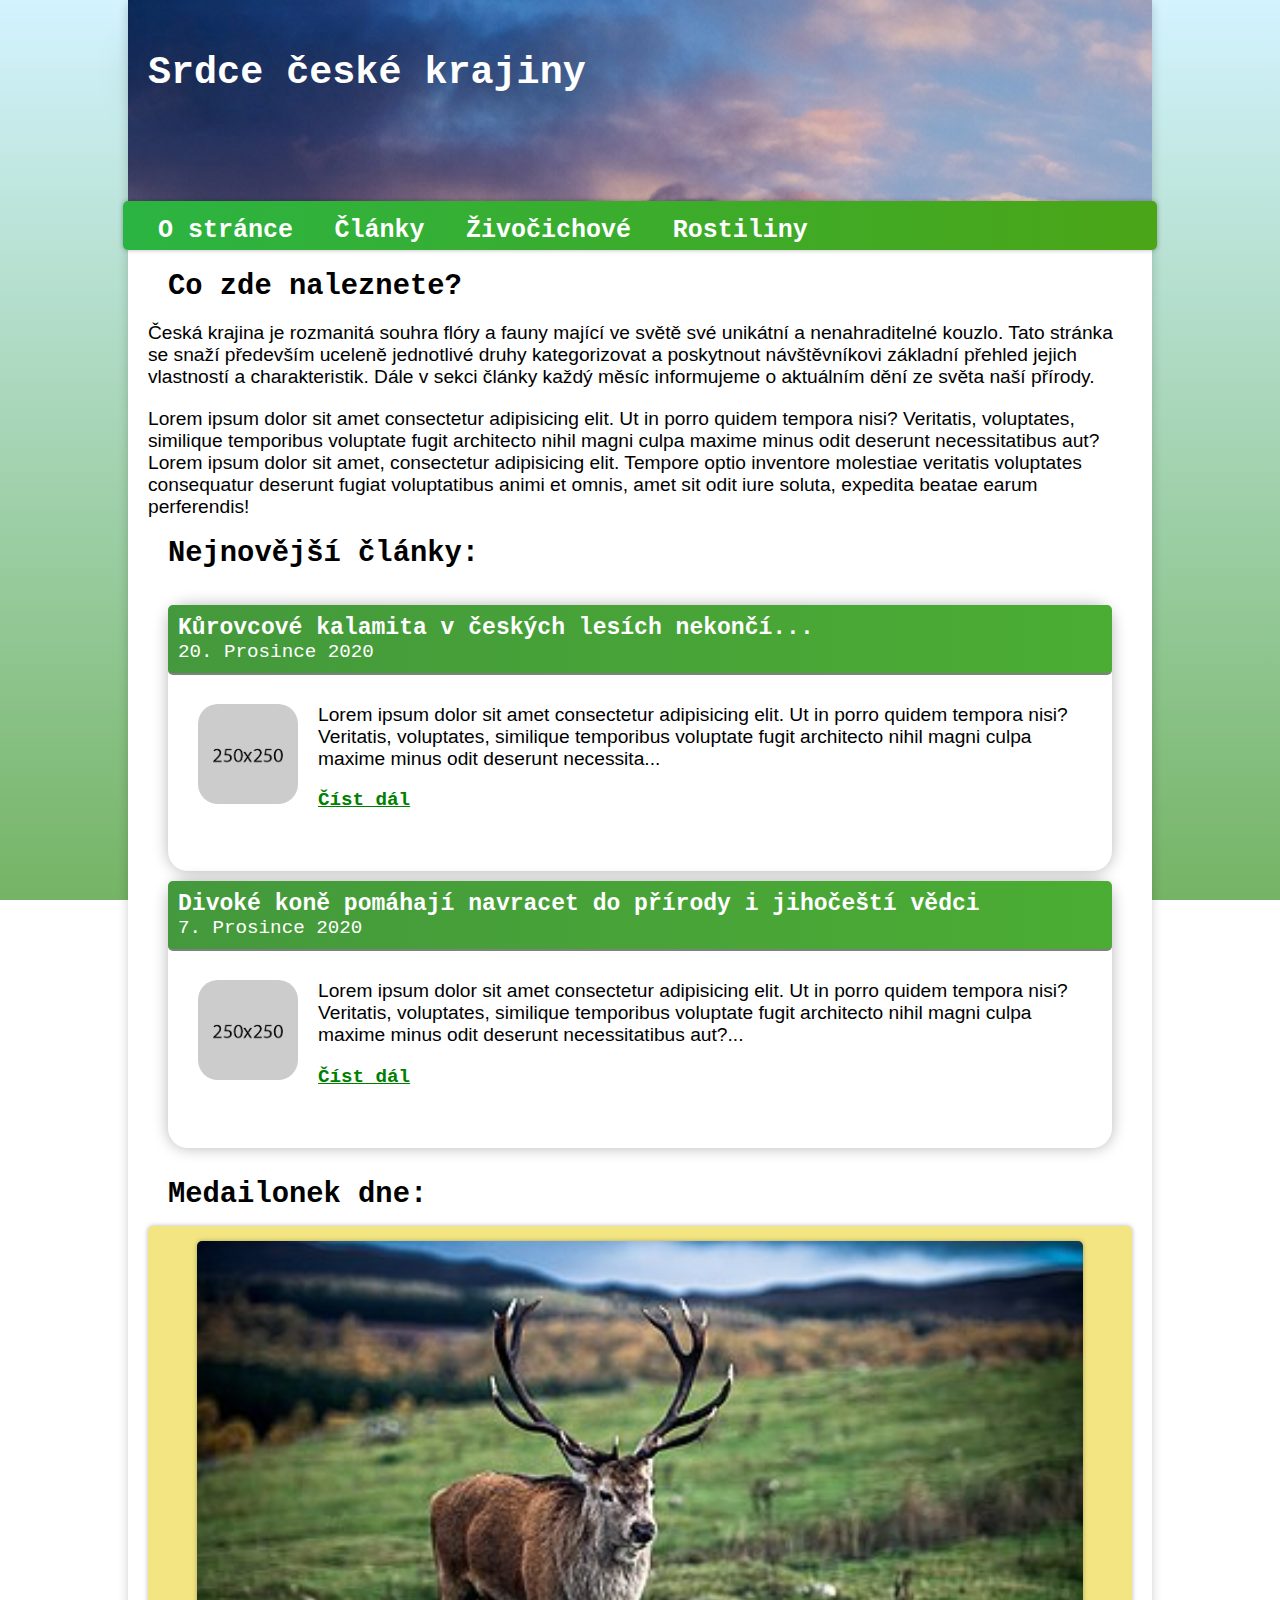
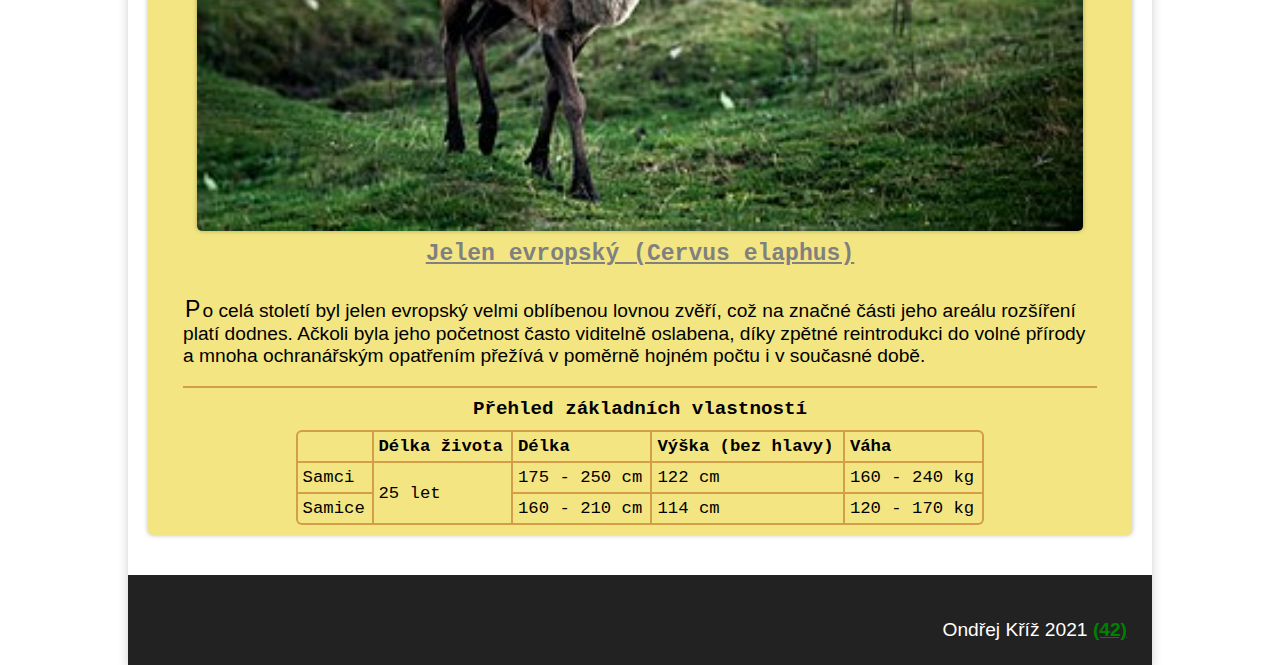
<file: index.html>
<!DOCTYPE html>
<html>
    <head>
        <meta charset="utf-8">
        <title>Statický web</title>
        <meta name="description" content="">
        <meta name="viewport" content="width=device-width, initial-scale=1">
        <meta name="author" content="Ondřej Kříž">

        <link rel="stylesheet" href="style.css">
    </head>
    <body>
        <div class="wrapper">
        <header id="page-header">
            <h1>Srdce české krajiny</h1>
        </header>

        <nav>
            <ul>
                <li><a href = "index.html">O stránce</a></li>
                <li><a href = "articles-archive.html">Články</a></li>
                <li class="dropdown-item">
                    <a href = "#">Živočichové </a><i class="fa fa-caret-down"></i>
                    <ul>
                        <li><a href = "under-construction.html">Ryby<i class="fas fa-fish"></i></a></li>
                        <li><a href = "under-construction.html">Obojživelníci<i class="fas fa-frog"></i></a></li>
                        <li><a href = "under-construction.html">Plazi<i class="fas fa-otter"></i></a></li>
                        <li><a href = "under-construction.html">Ptáci<i class="fas fa-dove"></i></a></li>
                        <li><a href = "under-construction.html">Savci<i class="fas fa-cat"></i></a></li>
                    </ul>
                </li>
                <li class="dropdown-item">
                    <a href = "#">Rostiliny </a><i class="fa fa-caret-down"></i>
                    <ul>
                        <li><a href = "under-construction.html">Byliny<i class="fab fa-pagelines"></i></a></li>
                        <li><a href = "under-construction.html">Dřeviny<i class="fas fa-tree"></i></a></li>
                    </ul>
                </li>
            </ul>
        </nav>
<!-- thead tbody -->
        <main role="main">
            <div id="page-content">

                <h2>Co zde naleznete?</h2>

                <p>Česká krajina je rozmanitá souhra flóry a fauny mající ve světě své unikátní a nenahraditelné kouzlo. Tato stránka se snaží především uceleně jednotlivé druhy kategorizovat a poskytnout návštěvníkovi základní přehled jejich vlastností a charakteristik. Dále v sekci články každý měsíc informujeme o aktuálním dění ze světa naší přírody. </p>
                <p>Lorem ipsum dolor sit amet consectetur adipisicing elit. Ut in porro quidem tempora nisi? Veritatis, voluptates, similique temporibus voluptate fugit architecto nihil magni culpa maxime minus odit deserunt necessitatibus aut? Lorem ipsum dolor sit amet, consectetur adipisicing elit. Tempore optio inventore molestiae veritatis voluptates consequatur deserunt fugiat voluptatibus animi et omnis, amet sit odit iure soluta, expedita beatae earum perferendis!</p>

                <h2>Nejnovější články:</h2>
                <div class = "latest-posts">
                    <div class="posts-list">
                        <article class="post-card">
                            <header>
                                <h3>Kůrovcové kalamita v českých lesích nekončí...</h3>
                                <time datetime = "2020-20-12 00:00"> 20. Prosince 2020</time>
                            </header>
                            <div class="content">
                            <p><img src="place-holder250x250.png" alt="Kůrovec"/>Lorem ipsum dolor sit amet consectetur adipisicing elit. Ut in porro quidem tempora nisi? Veritatis, voluptates, similique temporibus voluptate fugit architecto nihil magni culpa maxime minus odit deserunt necessita...</p>
                            <a href="article.html">Číst dál</a>
                            </div>
                        </article>

                        <article class="post-card">
                            <header>
                                <h3>Divoké koně pomáhají navracet do přírody i jihočeští vědci</h3>
                                <time datetime = "2020-7-12 00:00"> 7. Prosince 2020</time>
                            </header>
                            <div class="content">
                                <p><img src="place-holder250x250.png" alt="Koně"/>Lorem ipsum dolor sit amet consectetur adipisicing elit. Ut in porro quidem tempora nisi? Veritatis, voluptates, similique temporibus voluptate fugit architecto nihil magni culpa maxime minus odit deserunt necessitatibus aut?...</p>
                                <a href="article.html">Číst dál</a>
                            </div>
                        </article>
                    </div>
                </div>
            </div>

            <aside id="side-bar">
                <h2>Medailonek dne:</h2>
                <div class = "interest-card">
                    <img src="deer.jpg" alt="deer"/>
                    <h3>Jelen evropský <span> (Cervus elaphus) </span></h3>

                    <div class="content">
                        <p>Po celá století byl jelen evropský velmi oblíbenou lovnou zvěří, což na značné části jeho areálu rozšíření platí dodnes. Ačkoli byla jeho početnost často viditelně oslabena, díky zpětné reintrodukci do volné přírody a mnoha ochranářským opatřením přežívá v poměrně hojném počtu i v současné době.</p>
                        <hr>
                    <h4>Přehled základních vlastností</h4>
                    </div>
                    <table>
                        <thead>
                            <tr>
                                <th></th>
                                <th>Délka života</th>
                                <th>Délka</th>
                                <th>Výška (bez hlavy)</th>
                                <th>Váha</th>
                            </tr>
                        </thead>
                        <tbody>
                            <tr>
                                <td>Samci</td>
                                <td rowspan="2" >25 let</td>
                                <td>175 - 250 cm</td>
                                <td>122 cm</td>
                                <td>160 - 240 kg</td>
                            </tr>
                            <tr>
                                <td>Samice</td>
                                <td >160 - 210 cm</td>
                                <td >114 cm</td>
                                <td >120 - 170 kg</td>
                            </tr>
                        </tbody>
                    </table>
                </div>
            </aside>
        </main>
        <footer>
            <p>Ondřej Kříž 2021 <a href="answer.html">(42)</a><p>
        </footer>
    </div>
    </body>
</html>
</file>
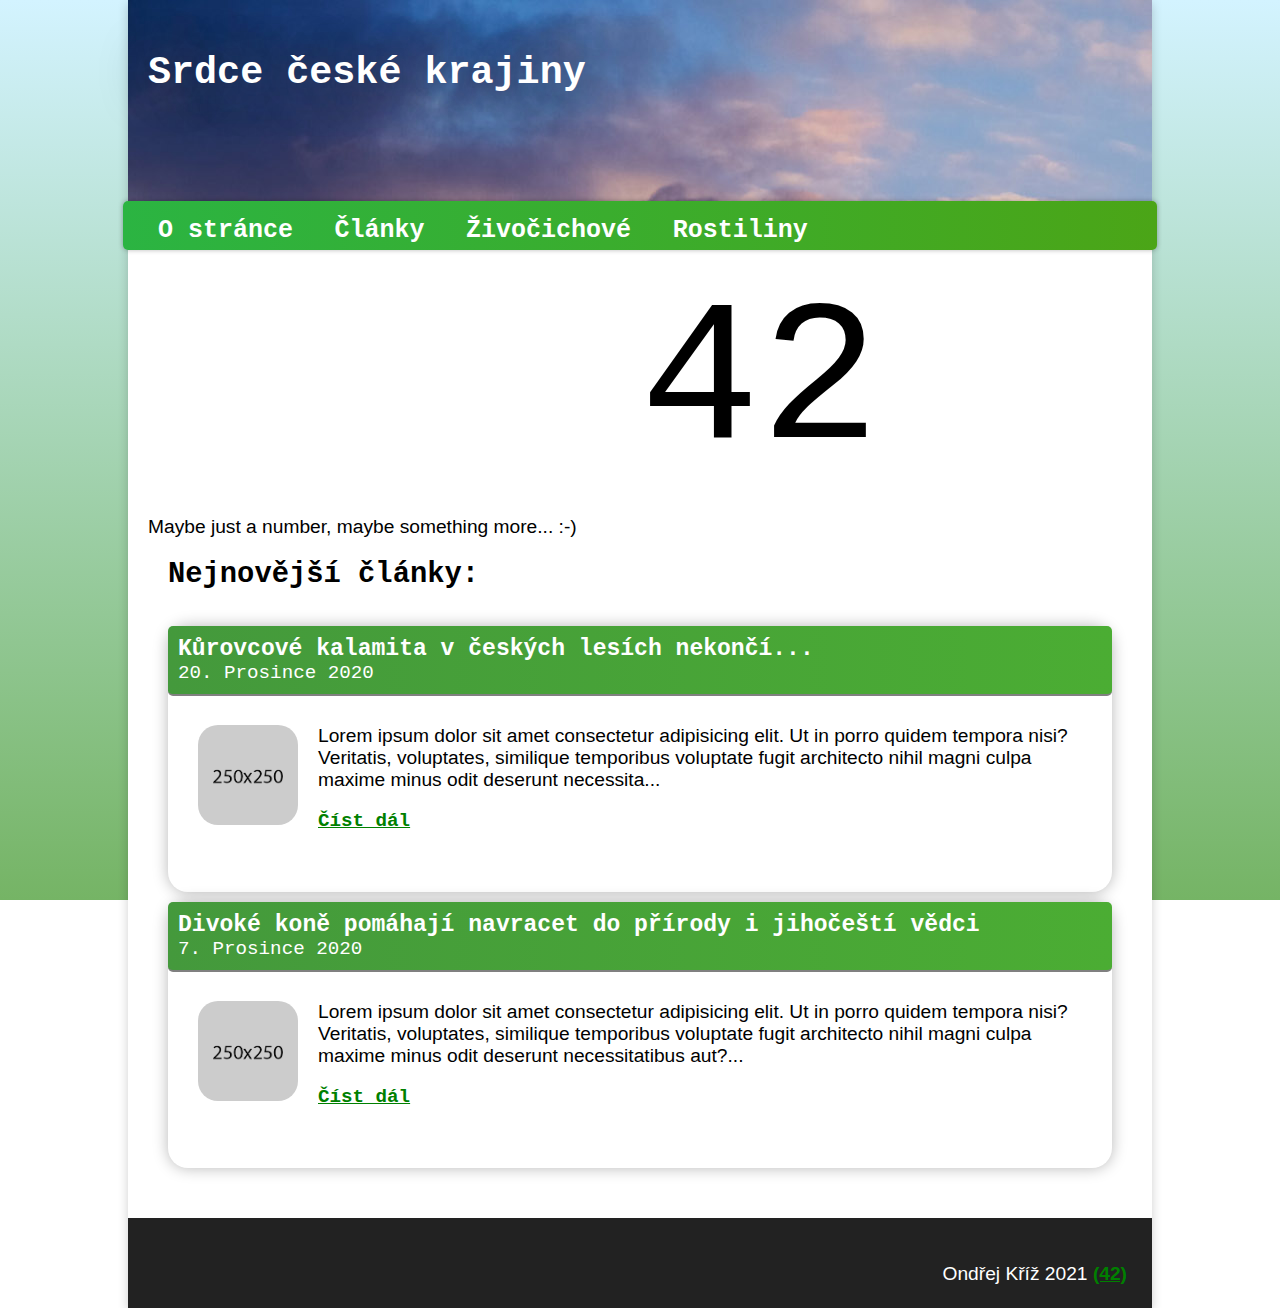
<file: answer.html>
<!DOCTYPE html>
<html>
    <head>
        <meta charset="utf-8">
        <title>Statický web</title>
        <meta name="description" content="">
        <meta name="viewport" content="width=device-width, initial-scale=1">
        <meta name="author" content="Ondřej Kříž">

        <link rel="stylesheet" href="style.css">
    </head>
    <body>
        <div class="wrapper">
        <header>
            <h1>Srdce české krajiny</h1>
        </header>

        <nav>
            <ul>
                <li><a href = "index.html">O stránce</a></li>
                <li><a href = "articles-archive.html">Články</a></li>
                <li class="dropdown-item">
                    <a href = "#">Živočichové </a><i class="fa fa-caret-down"></i>
                    <ul>
                        <li><a href = "under-construction.html">Ryby<i class="fas fa-fish"></i></a></li>
                        <li><a href = "under-construction.html">Obojživelníci<i class="fas fa-frog"></i></a></li>
                        <li><a href = "under-construction.html">Plazi<i class="fas fa-otter"></i></a></li>
                        <li><a href = "under-construction.html">Ptáci<i class="fas fa-dove"></i></a></li>
                        <li><a href = "under-construction.html">Savci<i class="fas fa-cat"></i></a></li>
                    </ul>
                </li>
                <li class="dropdown-item">
                    <a href = "#">Rostiliny </a><i class="fa fa-caret-down"></i>
                    <ul>
                        <li><a href = "under-construction.html">Byliny<i class="fab fa-pagelines"></i></a></li>
                        <li><a href = "under-construction.html">Dřeviny<i class="fas fa-tree"></i></a></li>
                    </ul>
                </li>
            </ul>
        </nav>

<!-- thead tbody -->
        <main role="main">
            <div id="page-content">
                <span class = "mystery-number">42</span>
                <p>Maybe just a number, maybe something more... :-)<p>

                    <h2>Nejnovější články:</h2>
                    <div class = "latest-posts">
                        <div class="posts-list">
                            <article class="post-card">
                                <header>
                                    <h3>Kůrovcové kalamita v českých lesích nekončí...</h3>
                                    <time datetime = "2020-20-12 00:00"> 20. Prosince 2020</time>
                                </header>
                                <div class="content">
                                <p><img src="place-holder250x250.png" alt="Kůrovec"/>Lorem ipsum dolor sit amet consectetur adipisicing elit. Ut in porro quidem tempora nisi? Veritatis, voluptates, similique temporibus voluptate fugit architecto nihil magni culpa maxime minus odit deserunt necessita...</p>
                                <a href="article.html">Číst dál</a>
                                </div>
                            </article>

                            <article class="post-card">
                                <header>
                                    <h3>Divoké koně pomáhají navracet do přírody i jihočeští vědci</h3>
                                    <time datetime = "2020-7-12 00:00"> 7. Prosince 2020</time>
                                </header>
                                <div class="content">
                                    <p><img src="place-holder250x250.png" alt="Koně"/>Lorem ipsum dolor sit amet consectetur adipisicing elit. Ut in porro quidem tempora nisi? Veritatis, voluptates, similique temporibus voluptate fugit architecto nihil magni culpa maxime minus odit deserunt necessitatibus aut?...</p>
                                    <a href="article.html">Číst dál</a>
                                </div>
                            </article>
                        </div>
                    </div>
                </div>

        </main>
        <footer>
            <p>Ondřej Kříž 2021 <a href="answer.html">(42)</a><p>
        </footer>
    </div>
    </body>
</html>
</file>
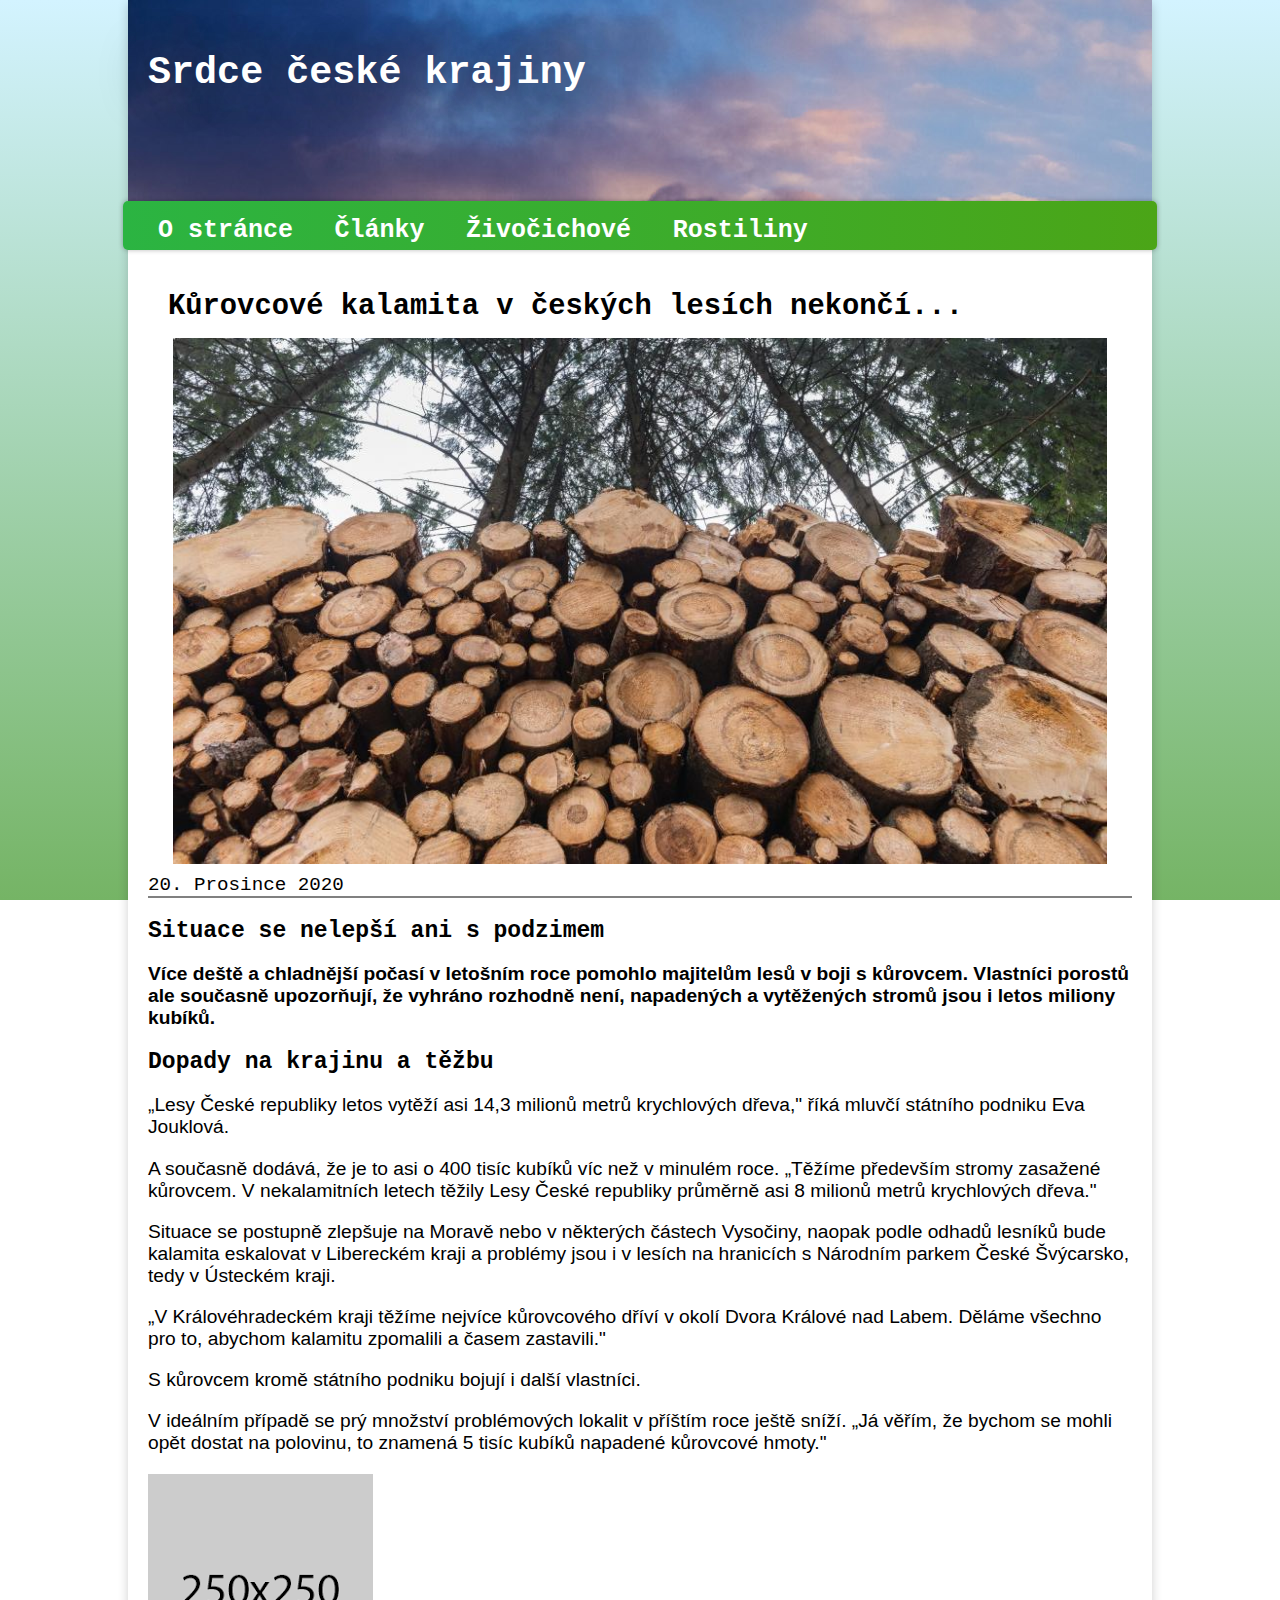
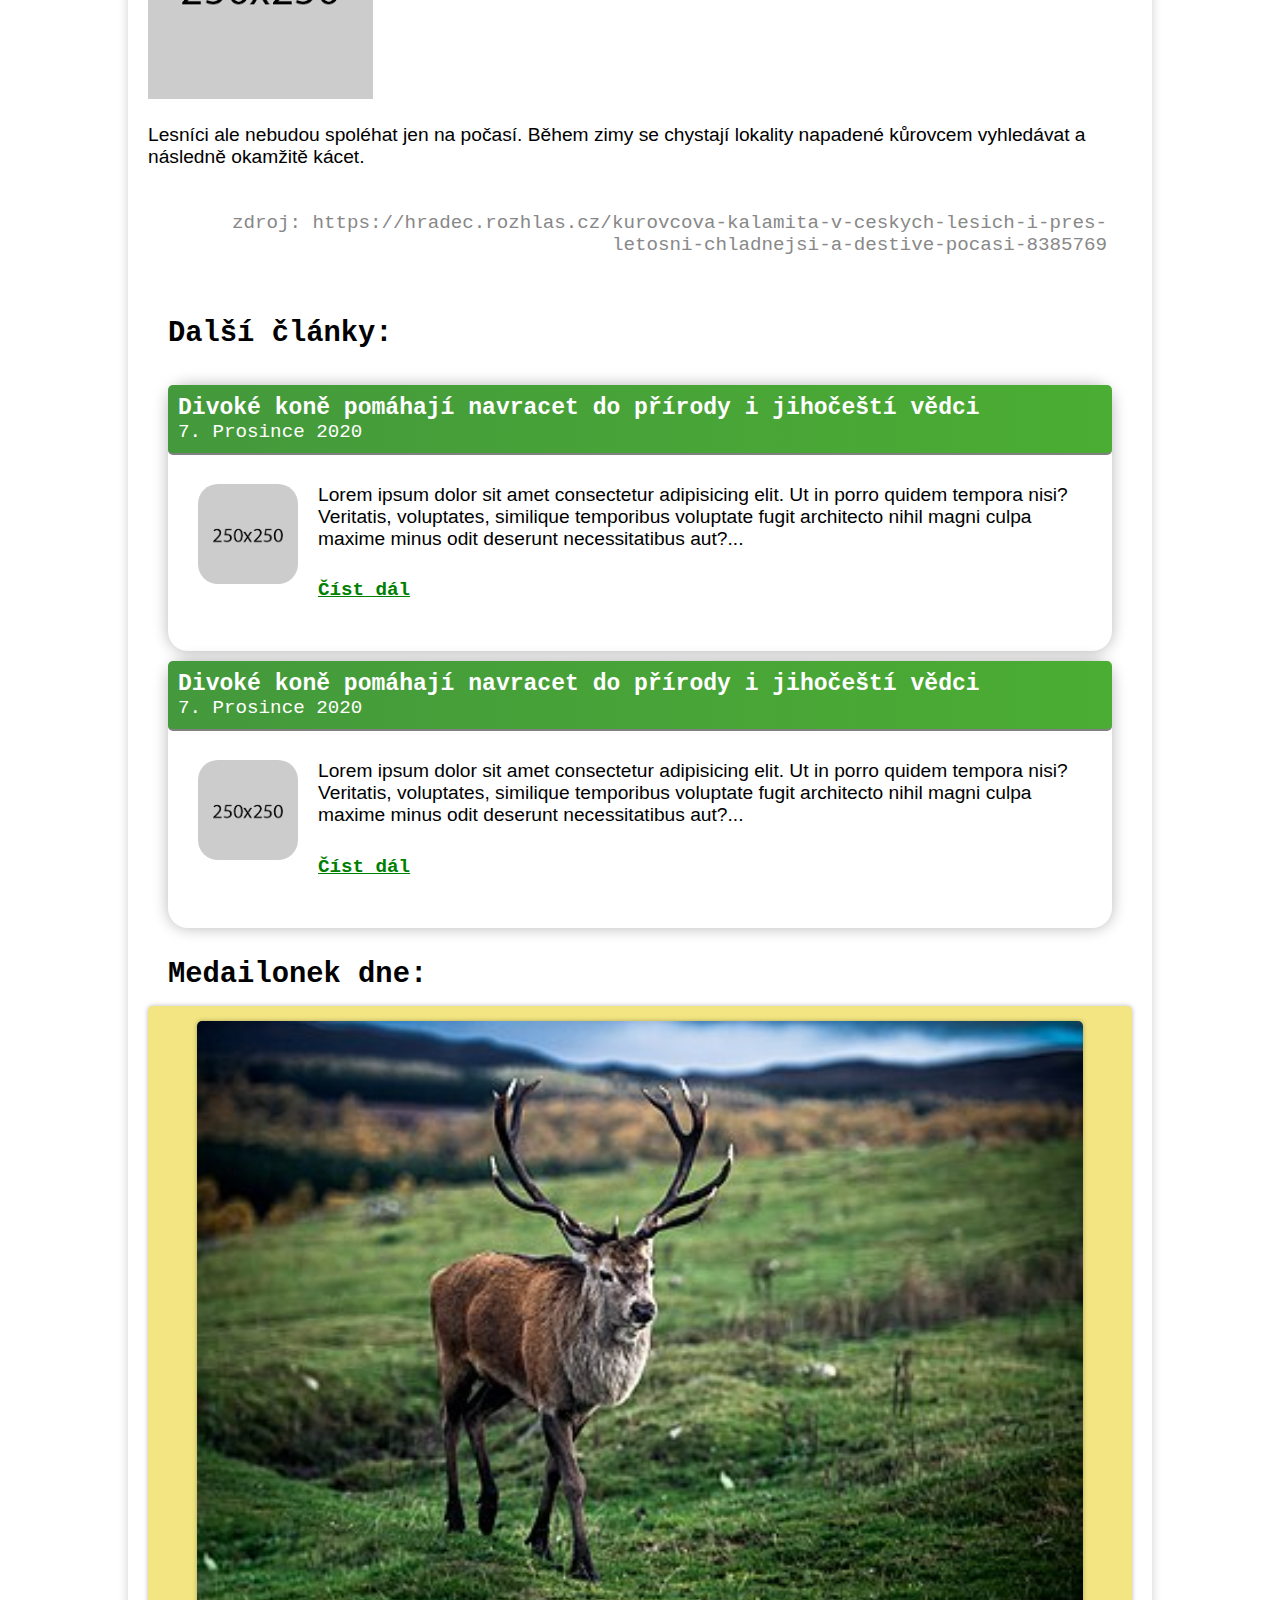
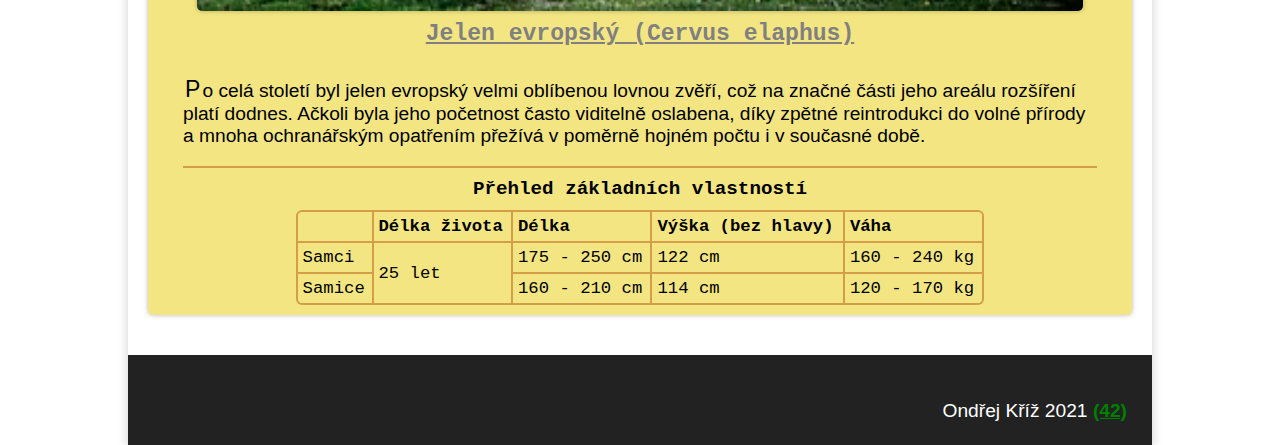
<file: article.html>
<!DOCTYPE html>
<html>
    <head>
        <meta charset="utf-8">
        <title>Statický web</title>
        <meta name="description" content="">
        <meta name="viewport" content="width=device-width, initial-scale=1">
        <meta name="author" content="Ondřej Kříž">

        <link rel="stylesheet" href="style.css">
    </head>
    <body>
        <div class="wrapper">
        <header>
            <h1>Srdce české krajiny</h1>
        </header>

        <nav>
            <ul>
                <li><a href = "index.html">O stránce</a></li>
                <li><a href = "articles-archive.html">Články</a></li>
                <li class="dropdown-item">
                    <a href = "#">Živočichové </a><i class="fa fa-caret-down"></i>
                    <ul>
                        <li><a href = "under-construction.html">Ryby<i class="fas fa-fish"></i></a></li>
                        <li><a href = "under-construction.html">Obojživelníci<i class="fas fa-frog"></i></a></li>
                        <li><a href = "under-construction.html">Plazi<i class="fas fa-otter"></i></a></li>
                        <li><a href = "under-construction.html">Ptáci<i class="fas fa-dove"></i></a></li>
                        <li><a href = "under-construction.html">Savci<i class="fas fa-cat"></i></a></li>
                    </ul>
                </li>
                <li class="dropdown-item">
                    <a href = "#">Rostiliny </a><i class="fa fa-caret-down"></i>
                    <ul>
                        <li><a href = "under-construction.html">Byliny<i class="fab fa-pagelines"></i></a></li>
                        <li><a href = "under-construction.html">Dřeviny<i class="fas fa-tree"></i></a></li>
                    </ul>
                </li>
            </ul>
        </nav>

<!-- thead tbody -->
        <main role="main">
            <div id="page-content">
                <article>
                    <header>
                        <h2>Kůrovcové kalamita v českých lesích nekončí...</h2>
                        <img src="kurovec.jpg" alt="Kůrovec" />
                        <time datetime = "2020-20-12 00:00"> 20. Prosince 2020</time>
                    </header>
                    <section class="summary">
                        <h3>Situace se nelepší ani s podzimem</h3>
                        <p><b>Více deště a chladnější počasí v letošním roce pomohlo majitelům lesů v boji s kůrovcem. Vlastníci porostů ale současně upozorňují, že vyhráno rozhodně není, napadených a vytěžených stromů jsou i letos miliony kubíků.</b></p>
                    </section>
                    <section class = "main">
                        <h3>Dopady na krajinu a těžbu</h3>
                        <p>„Lesy České republiky letos vytěží asi 14,3 milionů metrů krychlových dřeva," říká mluvčí státního podniku Eva Jouklová.</p>
                        <p>A současně dodává, že je to asi o 400 tisíc kubíků víc než v minulém roce.
                            „Těžíme především stromy zasažené kůrovcem. V nekalamitních letech těžily Lesy České republiky průměrně asi 8 milionů metrů krychlových dřeva."</p>
                        <p>Situace se postupně zlepšuje na Moravě nebo v některých částech Vysočiny, naopak podle odhadů lesníků bude kalamita eskalovat v Libereckém kraji a problémy jsou i v lesích na hranicích s Národním parkem České Švýcarsko, tedy v Ústeckém kraji.</p>
                        <p>„V Královéhradeckém kraji těžíme nejvíce kůrovcového dříví v okolí Dvora Králové nad Labem. Děláme všechno pro to, abychom kalamitu zpomalili a časem zastavili."</p>
                        <p>S kůrovcem kromě státního podniku bojují i další vlastníci.</p>
                        <p>V ideálním případě se prý množství problémových lokalit v příštím roce ještě sníží.
                            „Já věřím, že bychom se mohli opět dostat na polovinu, to znamená 5 tisíc kubíků napadené kůrovcové hmoty."</p>
                            <img src="place-holder250x250.png" alt="Mapa" />
                        <p>Lesníci ale nebudou spoléhat jen na počasí. Během zimy se chystají lokality napadené kůrovcem vyhledávat a následně okamžitě kácet.</p>
                    </section>
                    <footer>
                        <span class="source"> zdroj: https://hradec.rozhlas.cz/kurovcova-kalamita-v-ceskych-lesich-i-pres-letosni-chladnejsi-a-destive-pocasi-8385769</span>
                    </footer>
                </article>
                <h2>Další články:</h2>
                <div class = "latest-posts">
                    <div class="posts-list">
                        <article class="post-card">
                            <header>
                                <h3>Divoké koně pomáhají navracet do přírody i jihočeští vědci</h3>
                                <time datetime = "2020-7-12 00:00"> 7. Prosince 2020</time>
                            </header>
                            <div class="content">
                                <p><img src="place-holder250x250.png" alt="Koně"/>Lorem ipsum dolor sit amet consectetur adipisicing elit. Ut in porro quidem tempora nisi? Veritatis, voluptates, similique temporibus voluptate fugit architecto nihil magni culpa maxime minus odit deserunt necessitatibus aut?...</p>
                            </div>
                            <a href="article.html">Číst dál</a>
                        </article>
                        <article class="post-card">
                            <header>
                                <h3>Divoké koně pomáhají navracet do přírody i jihočeští vědci</h3>
                                <time datetime = "2020-7-12 00:00"> 7. Prosince 2020</time>
                            </header>
                            <div class="content">
                                <p><img src="place-holder250x250.png" alt="Koně"/>Lorem ipsum dolor sit amet consectetur adipisicing elit. Ut in porro quidem tempora nisi? Veritatis, voluptates, similique temporibus voluptate fugit architecto nihil magni culpa maxime minus odit deserunt necessitatibus aut?...</p>
                            </div>
                            <a href="article.html">Číst dál</a>
                        </article>
                    </div>
                </div>

            </div>
            <aside id="side-bar">
                <h2>Medailonek dne:</h2>
                <div class = "interest-card">
                    <img src="deer.jpg" alt="Deer"/>
                    <h3>Jelen evropský <span> (Cervus elaphus) </span></h3>

                    <div class="content">
                        <p>Po celá století byl jelen evropský velmi oblíbenou lovnou zvěří, což na značné části jeho areálu rozšíření platí dodnes. Ačkoli byla jeho početnost často viditelně oslabena, díky zpětné reintrodukci do volné přírody a mnoha ochranářským opatřením přežívá v poměrně hojném počtu i v současné době.</p>
                        <hr>
                    <h4>Přehled základních vlastností</h4>
                    </div>
                    <table>
                        <thead>
                            <tr>
                                <th></th>
                                <th>Délka života</th>
                                <th>Délka</th>
                                <th>Výška (bez hlavy)</th>
                                <th>Váha</th>
                            </tr>
                        </thead>
                        <tbody>
                            <tr>
                                <td>Samci</td>
                                <td rowspan="2" >25 let</td>
                                <td>175 - 250 cm</td>
                                <td>122 cm</td>
                                <td>160 - 240 kg</td>
                            </tr>
                            <tr>
                                <td>Samice</td>
                                <td >160 - 210 cm</td>
                                <td >114 cm</td>
                                <td >120 - 170 kg</td>
                            </tr>
                        </tbody>
                    </table>
                </div>
            </aside>

        </main>
        <footer>
            <p>Ondřej Kříž 2021 <a href="answer.html">(42)</a><p>
        </footer>
    </div>
    </body>
</html>
</file>
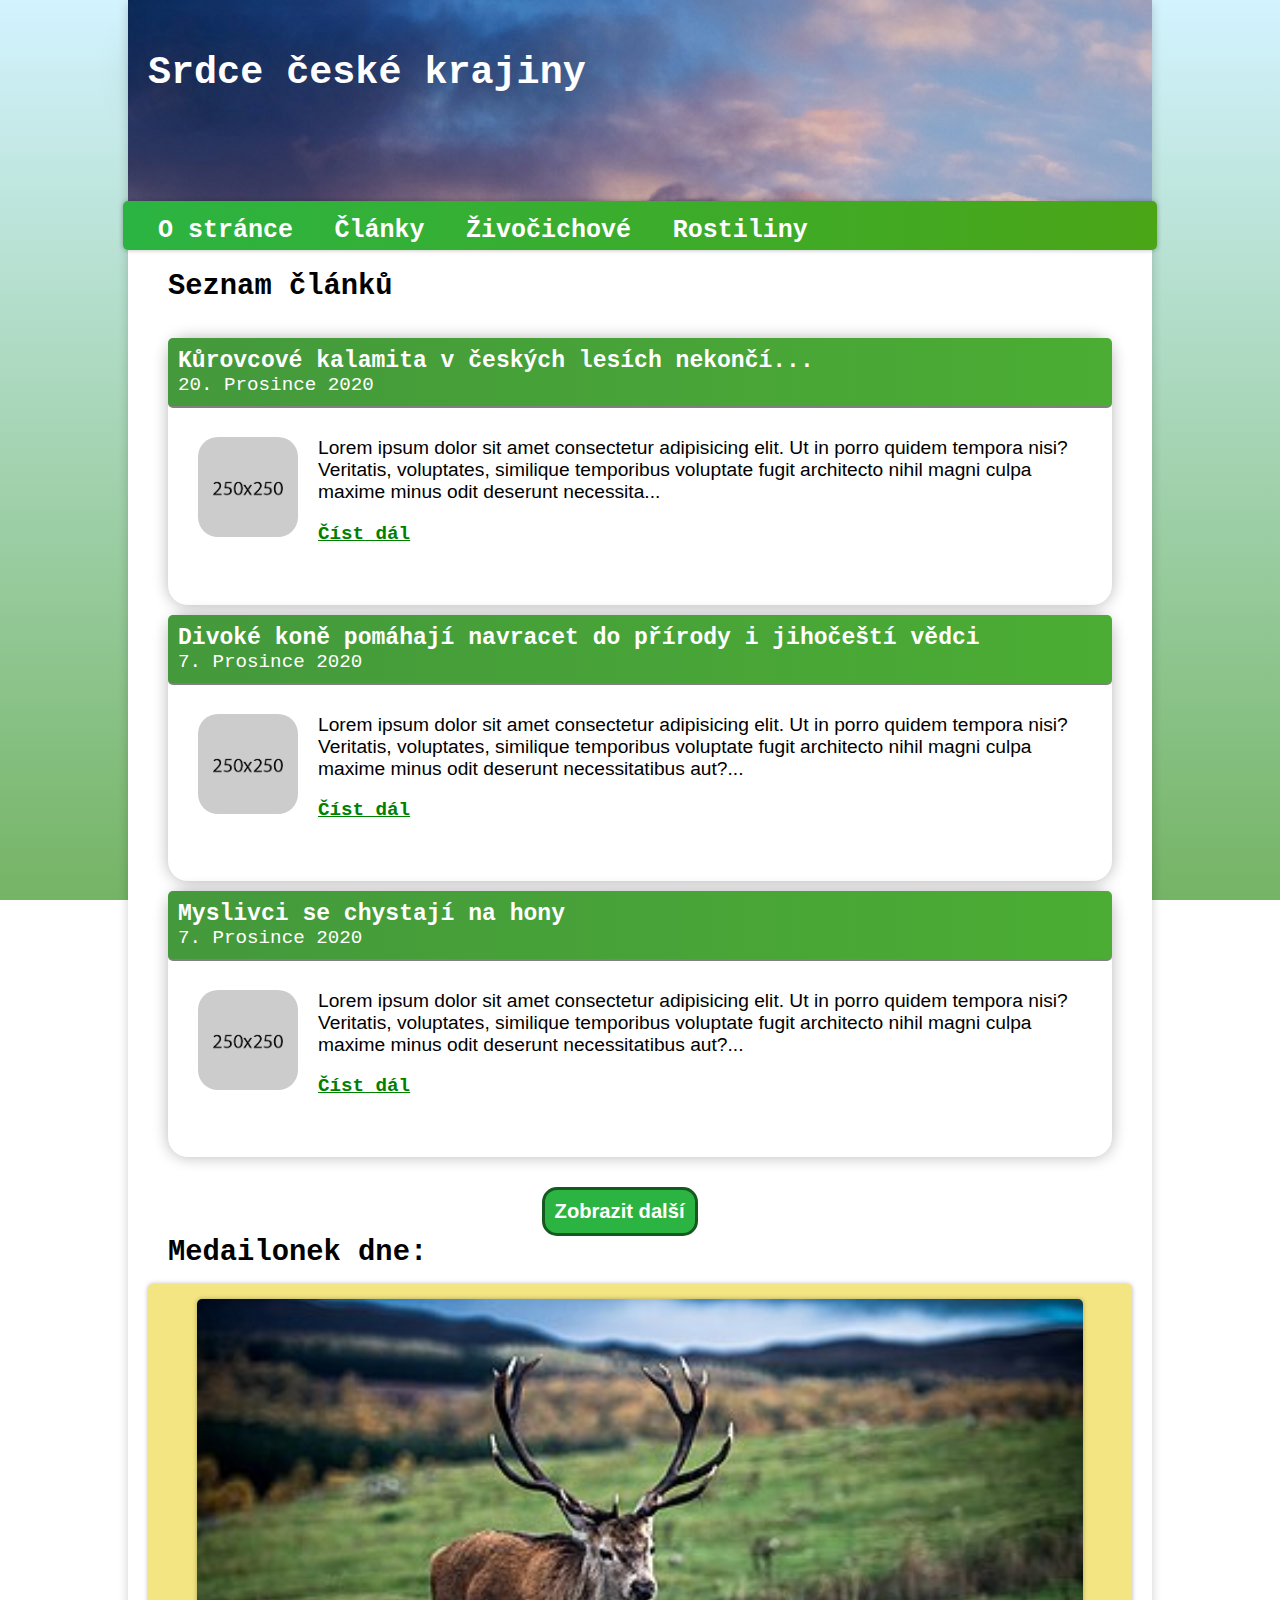
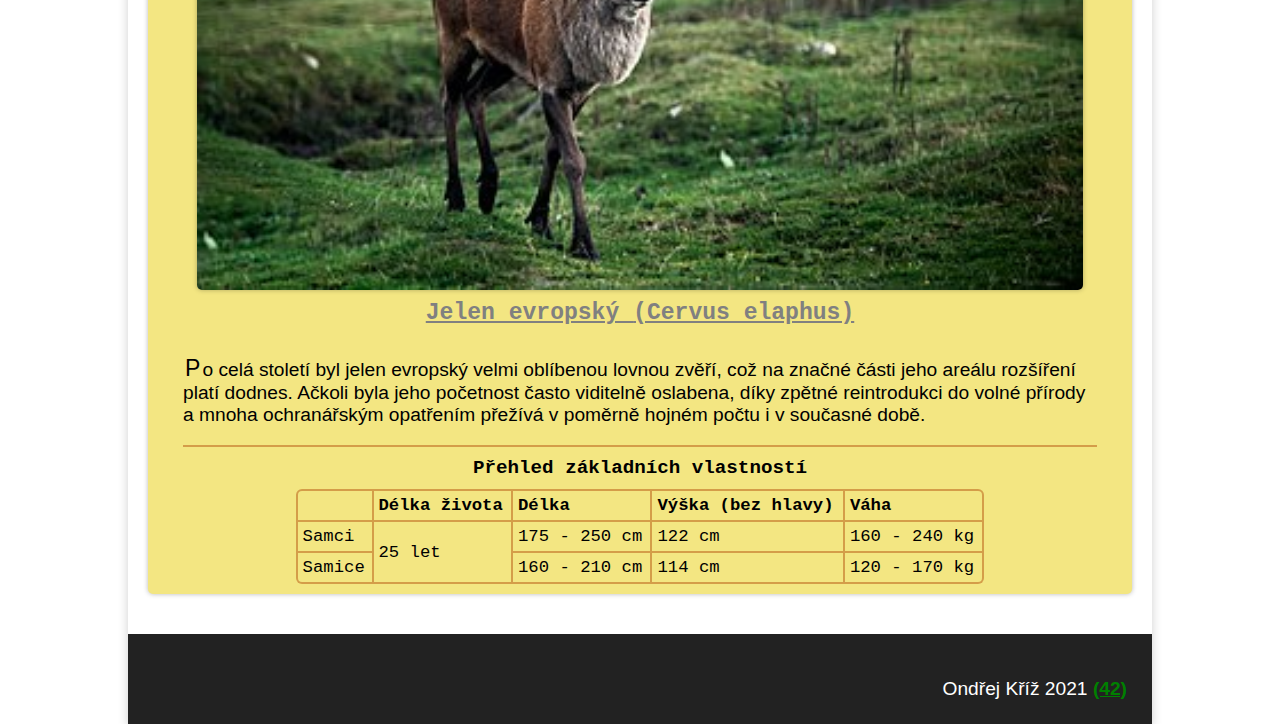
<file: articles-archive.html>
<!DOCTYPE html>
<html>
    <head>
        <meta charset="utf-8">
        <title>Statický web</title>
        <meta name="description" content="">
        <meta name="viewport" content="width=device-width, initial-scale=1">
        <meta name="author" content="Ondřej Kříž">
        <link rel="stylesheet" href="style.css">
    </head>
    <body>
        <div class="wrapper">
        <header>
            <h1>Srdce české krajiny</h1>
        </header>

        <nav>
            <ul>
                <li><a href = "index.html">O stránce</a></li>
                <li><a href = "articles-archive.html">Články</a></li>
                <li class="dropdown-item">
                    <a href = "#">Živočichové </a><i class="fa fa-caret-down"></i>
                    <ul>
                        <li><a href = "under-construction.html">Ryby<i class="fas fa-fish"></i></a></li>
                        <li><a href = "under-construction.html">Obojživelníci<i class="fas fa-frog"></i></a></li>
                        <li><a href = "under-construction.html">Plazi<i class="fas fa-otter"></i></a></li>
                        <li><a href = "under-construction.html">Ptáci<i class="fas fa-dove"></i></a></li>
                        <li><a href = "under-construction.html">Savci<i class="fas fa-cat"></i></a></li>
                    </ul>
                </li>
                <li class="dropdown-item">
                    <a href = "#">Rostiliny </a><i class="fa fa-caret-down"></i>
                    <ul>
                        <li><a href = "under-construction.html">Byliny<i class="fab fa-pagelines"></i></a></li>
                        <li><a href = "under-construction.html">Dřeviny<i class="fas fa-tree"></i></a></li>
                    </ul>
                </li>
            </ul>
        </nav>

<!-- thead tbody -->
        <main role="main">
            <div id="page-content">
                <h2>Seznam článků</h2>

                <div class = "latest-posts">
                    <div class="posts-list">
                        <article class="post-card">
                            <header>
                                <h3>Kůrovcové kalamita v českých lesích nekončí...</h3>
                                <time datetime = "2020-07-12 00:00"> 20. Prosince 2020</time>
                            </header>
                            <div class="content">
                            <p><img src="place-holder250x250.png" alt="kůrovec" >Lorem ipsum dolor sit amet consectetur adipisicing elit. Ut in porro quidem tempora nisi? Veritatis, voluptates, similique temporibus voluptate fugit architecto nihil magni culpa maxime minus odit deserunt necessita...</p>
                            <a href="article.html">Číst dál</a>
                            </div>
                        </article>

                        <article class="post-card">
                            <header>
                                <h3>Divoké koně pomáhají navracet do přírody i jihočeští vědci</h3>
                                <time datetime = "2020-07-12 00:00"> 7. Prosince 2020</time>
                            </header>
                            <div class="content">
                                <p><img src="place-holder250x250.png" alt="koně">Lorem ipsum dolor sit amet consectetur adipisicing elit. Ut in porro quidem tempora nisi? Veritatis, voluptates, similique temporibus voluptate fugit architecto nihil magni culpa maxime minus odit deserunt necessitatibus aut?...</p>
                                <a href="article.html">Číst dál</a>
                            </div>
                        </article>


                        <article class="post-card">
                            <header>
                                <h3>Myslivci se chystají na hony</h3>
                                <time datetime = "2020-07-12 00:00"> 7. Prosince 2020</time>
                            </header>
                            <div class="content">
                                <p><img src="place-holder250x250.png" alt="myslivec">Lorem ipsum dolor sit amet consectetur adipisicing elit. Ut in porro quidem tempora nisi? Veritatis, voluptates, similique temporibus voluptate fugit architecto nihil magni culpa maxime minus odit deserunt necessitatibus aut?...</p>
                                <a href="article.html">Číst dál</a>
                            </div>
                        </article>
                    </div>
                </div>
                <button type="button">Zobrazit další</button>
            </div>

            <aside id="side-bar">
                <h2>Medailonek dne:</h2>
                <div class = "interest-card">
                    <img src="deer.jpg" alt="Deer" />
                    <h3>Jelen evropský <span> (Cervus elaphus) </span></h3>

                    <div class="content">
                        <p>Po celá století byl jelen evropský velmi oblíbenou lovnou zvěří, což na značné části jeho areálu rozšíření platí dodnes. Ačkoli byla jeho početnost často viditelně oslabena, díky zpětné reintrodukci do volné přírody a mnoha ochranářským opatřením přežívá v poměrně hojném počtu i v současné době.</p>
                        <hr>
                    <h4>Přehled základních vlastností</h4>
                    </div>
                    <table>
                        <thead>
                            <tr>
                                <th></th>
                                <th>Délka života</th>
                                <th>Délka</th>
                                <th>Výška (bez hlavy)</th>
                                <th>Váha</th>
                            </tr>
                        </thead>
                        <tbody>
                            <tr>
                                <td>Samci</td>
                                <td rowspan="2" >25 let</td>
                                <td>175 - 250 cm</td>
                                <td>122 cm</td>
                                <td>160 - 240 kg</td>
                            </tr>
                            <tr>
                                <td>Samice</td>
                                <td >160 - 210 cm</td>
                                <td >114 cm</td>
                                <td >120 - 170 kg</td>
                            </tr>
                        </tbody>
                    </table>
                </div>
            </aside>

        </main>
        <footer>
            <p>Ondřej Kříž 2021 <a href="answer.html">(42)</a><p>
        </footer>
    </div>
    </body>
</html>
</file>
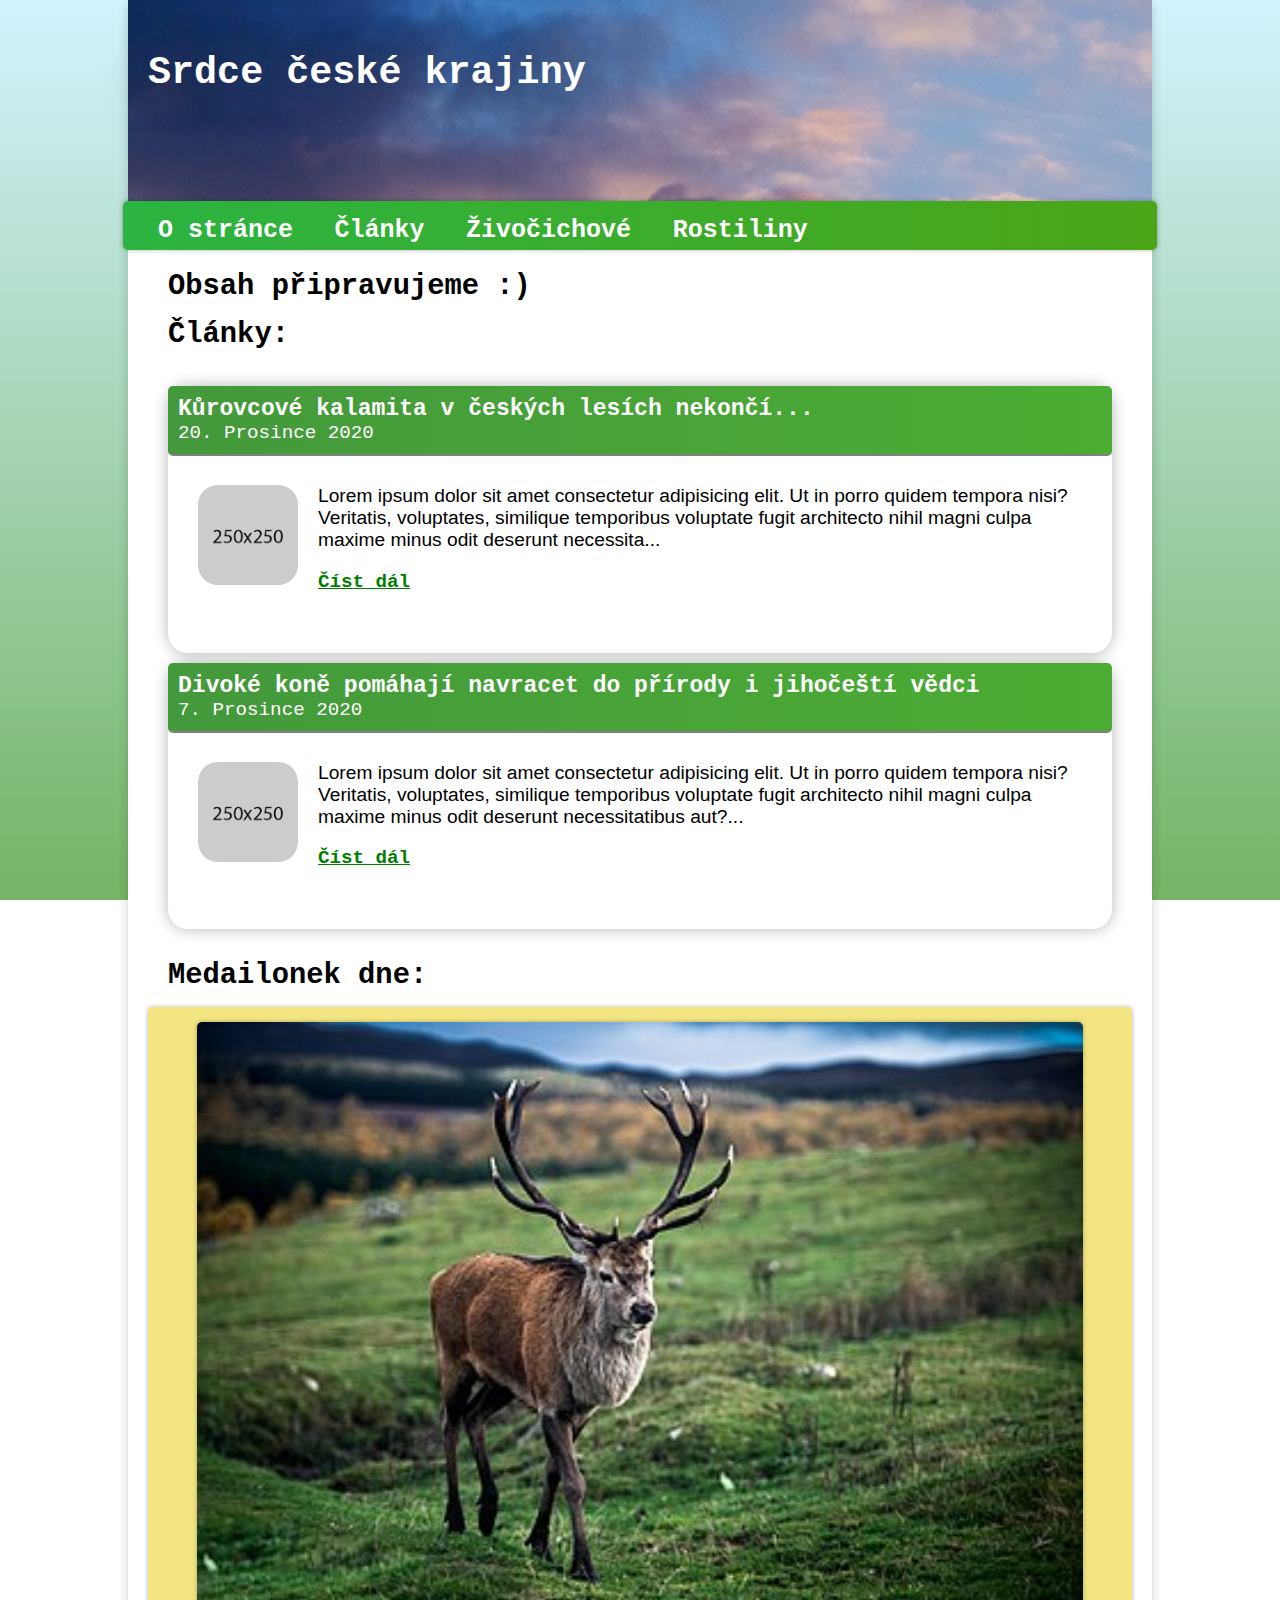
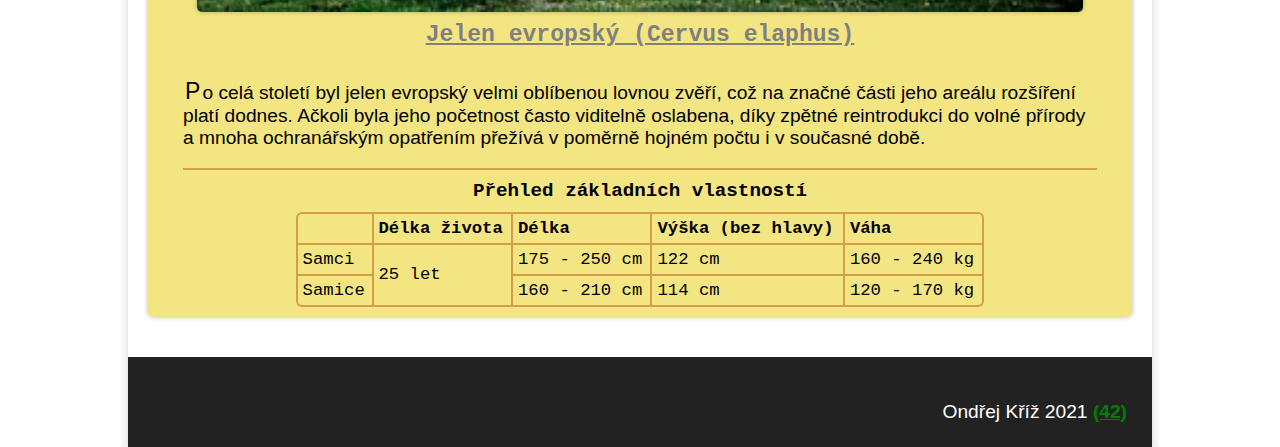
<file: under-construction.html>
<!DOCTYPE html>
<html>
    <head>
        <meta charset="utf-8">
        <title>Statický web</title>
        <meta name="description" content="">
        <meta name="viewport" content="width=device-width, initial-scale=1">
        <meta name="author" content="Ondřej Kříž">
        <link rel="stylesheet" href="style.css">
    </head>
    <body>
        <div class="wrapper">
        <header>
            <h1>Srdce české krajiny</h1>
        </header>

        <nav>
            <ul>
                <li><a href = "index.html">O stránce</a></li>
                <li><a href = "articles-archive.html">Články</a></li>
                <li class="dropdown-item">
                    <a href = "#">Živočichové </a><i class="fa fa-caret-down"></i>
                    <ul>
                        <li><a href = "under-construction.html">Ryby<i class="fas fa-fish"></i></a></li>
                        <li><a href = "under-construction.html">Obojživelníci<i class="fas fa-frog"></i></a></li>
                        <li><a href = "under-construction.html">Plazi<i class="fas fa-otter"></i></a></li>
                        <li><a href = "under-construction.html">Ptáci<i class="fas fa-dove"></i></a></li>
                        <li><a href = "under-construction.html">Savci<i class="fas fa-cat"></i></a></li>
                    </ul>
                </li>
                <li class="dropdown-item">
                    <a href = "#">Rostiliny </a><i class="fa fa-caret-down"></i>
                    <ul>
                        <li><a href = "under-construction.html">Byliny<i class="fab fa-pagelines"></i></a></li>
                        <li><a href = "under-construction.html">Dřeviny<i class="fas fa-tree"></i></a></li>
                    </ul>
                </li>
            </ul>
        </nav>

<!-- thead tbody -->
        <main role="main">
            <h2>Obsah připravujeme :)</h2>

            <h2>Články:</h2>
            <div id="page-content">
                <div class = "latest-posts">
                    <div class="posts-list">
                        <article class="post-card">
                            <header>
                                <h3>Kůrovcové kalamita v českých lesích nekončí...</h3>
                                <time datetime = "2020-07-12 00:00"> 20. Prosince 2020</time>
                            </header>
                            <div class="content">
                            <p><img src="place-holder250x250.png" alt="image of pi" >Lorem ipsum dolor sit amet consectetur adipisicing elit. Ut in porro quidem tempora nisi? Veritatis, voluptates, similique temporibus voluptate fugit architecto nihil magni culpa maxime minus odit deserunt necessita...</p>
                            <a href="article.html">Číst dál</a>
                            </div>
                        </article>

                        <article class="post-card">
                            <header>
                                <h3>Divoké koně pomáhají navracet do přírody i jihočeští vědci</h3>
                                <time datetime = "2020-07-12 00:00"> 7. Prosince 2020</time>
                            </header>
                            <div class="content">
                                <p><img src="place-holder250x250.png" alt="image of euler">Lorem ipsum dolor sit amet consectetur adipisicing elit. Ut in porro quidem tempora nisi? Veritatis, voluptates, similique temporibus voluptate fugit architecto nihil magni culpa maxime minus odit deserunt necessitatibus aut?...</p>
                                <a href="article.html">Číst dál</a>
                            </div>
                        </article>
                    </div>
                </div>
            </div>

            <aside id="side-bar">
                <h2>Medailonek dne:</h2>
                <div class = "interest-card">
                    <img src="deer.jpg" alt = "Deer"/>
                    <h3>Jelen evropský <span> (Cervus elaphus) </span></h3>

                    <div class="content">
                        <p>Po celá století byl jelen evropský velmi oblíbenou lovnou zvěří, což na značné části jeho areálu rozšíření platí dodnes. Ačkoli byla jeho početnost často viditelně oslabena, díky zpětné reintrodukci do volné přírody a mnoha ochranářským opatřením přežívá v poměrně hojném počtu i v současné době.</p>
                        <hr>
                    <h4>Přehled základních vlastností</h4>
                    </div>
                    <table>
                        <thead>
                            <tr>
                                <th></th>
                                <th>Délka života</th>
                                <th>Délka</th>
                                <th>Výška (bez hlavy)</th>
                                <th>Váha</th>
                            </tr>
                        </thead>
                        <tbody>
                            <tr>
                                <td>Samci</td>
                                <td rowspan="2" >25 let</td>
                                <td>175 - 250 cm</td>
                                <td>122 cm</td>
                                <td>160 - 240 kg</td>
                            </tr>
                            <tr>
                                <td>Samice</td>
                                <td >160 - 210 cm</td>
                                <td >114 cm</td>
                                <td >120 - 170 kg</td>
                            </tr>
                        </tbody>
                    </table>
                </div>
            </aside>
        </main>
        <footer>
            <p>Ondřej Kříž 2021 <a href="answer.html">(42)</a><p>
        </footer>
    </div>
    </body>
</html>
</file>
<file: style.css>
body, html{
    margin:  0px;
    padding: 0px;
    font-family: Arial, Helvetica, sans-serif;
    font-family: 'Courier New', Arial;
    background-repeat: no-repeat;
    background-attachment: fixed;
    background-image: linear-gradient(to top, #75b465 , #d3f3ff);
    min-height: 100%
}
p{
    font-family: Arial, Helvetica, sans-serif;
}

a{
    color: green;
    font-weight: bold
}
a:hover{
    color:rgb(58, 170, 54);
}

.wrapper{
    margin-right: auto;
    margin-left:  auto;
    width: 80%;
    font-size: 1.2em;
    background-color: white;
    margin: 0px auto;
    height: 100%;

    box-shadow: 0px 3px 10px rgba(0, 0, 0, 0.192);

}

.wrapper > header{
    background-image: url("background-header.jpeg");
    background-repeat: no-repeat;
    padding-top: 5%;
    height: 150px;
    color: white;
    text-shadow: 2.5px 2.5px 50px rgba(48, 48, 48, 0.829);
}

main{
    padding-left: 20px;
    padding-right: 20px;
    padding-top: 20px;
    margin-bottom: 20px;
    min-height: 100vh;
    overflow: auto;
}

#page-content{
    width: 70%;
    padding-left: 15px;
    padding-right: 15px;
    float:left;
}

#side-bar{
    width: 25%;
    margin-right: 30px;
    padding-bottom: 20px;
    float:right;
}

@media screen and (max-width: 1550px) {

    #side-bar{
        width: 100%;
        margin-right: 0px;
        float: none;
    }
    #page-content{
        display: block;
        width: 100%;
        padding: 0px;
    }

    div .interest-card{
        margin-right: auto;
        margin-left: auto;
    }
}



footer{
    background-color: rgb(34, 34, 34);
    height: 40px;
    color: white;
    text-align: right;
    padding: 25px;
    bottom: 0;


}

h1{
    margin: 0px;
    margin-left: 20px;
    margin-bottom: 20px;
}

h2{
    margin: 0px;
    margin-left: 20px;
    margin-bottom: 15px;
}

h3{
    padding-top:0px;
    margin-bottom: 0px;
    margin-top: 0px;
    font-size: 120%;
    color: white;
}

article footer{
    background-color: white;
    color: rgb(136, 136, 136);
}

article header{
    text-decoration: none;
}

article header img{
    display: block;
    margin-bottom: 10px;
    margin-left: auto;
    margin-right: auto;
    width: 95%;
}
section h3{
    margin-top: 20px;
    color: black;
}


.post-card header{
    padding: 10px;
    margin-left: 0px;
    color: white;
    background-image: linear-gradient(to right, #44993c, #4bad33);
    border-radius: 5px;

}

/**** Navigace ****/


nav {
    background-image: linear-gradient(to right, #2bb442, #4ba517);
    /*#D03145, #D03145*/
    list-style-type: none;
    margin: 0px;
    padding: 0px;
    margin-left: -5px;
    margin-right: -5px;
    box-shadow: 0px 0px 5px 0px rgba(0, 0, 0, 0.281);
    border-radius: 5px;
    padding-left: 20px;
}
nav ul{
    margin: 0px;
    padding: 0px 0px 0px 0px;
}
nav li {
    display: inline-block;
    font-size: 25px;
    padding: 15px 15px 5px 15px;
    transition: background-color 0.25s ease;

}
nav li a {
    text-decoration: none;
    font-weight: bold;
    color: white;
}

nav ul li:hover {
    text-shadow: 2px 2px #585858;
    background-color: #397715;
    color:white
}

nav ul li:hover a{
    color: white
}

/* Druhá úroveň menu */

nav ul ul{
    background-color: #28a73d;
    margin-top:  4px;
    margin-left: -15px;
    box-sizing: border-box;
    padding-left: 0px;
    padding-top: 0px;
    position: absolute;
    box-shadow: 0px 3px 5px 0px rgba(0, 0, 0, 0.521);
    z-index: 1;
    border-bottom-left-radius:  20px;
    width: inherit;
    display: none;

}

nav ul ul li:hover{
    background-color: #397716;
    border-bottom: white solid 2px;

}

nav .dropdown-item:hover ul{
    display: block;
}

nav ul ul li{
    margin-left: 0px;
    display: block;
    color: black;
    font-size: 20px;
    padding: 15px;

}
nav ul ul li a i{
    color: black;
}

nav ul ul li:hover a i{
    color: rgb(255, 255, 255);
}

nav ul ul li a{
    display: inline-block;

    padding-top: 20px;
    margin-top: -20px;

    padding-left: 20px;
    margin-left: -20px;

    padding-right: 18px;
    margin-right: -18px;

    padding-bottom: 20px;
    margin-bottom: -20px;

    width: 125%;
}

nav .dropdown-item ul li i{
    margin-left: 20px;
}

.mystery-number{
    font-size: 200px;
    margin-left: 50%;
    margin-right: auto;
}

.latest-posts{
    padding: 20px;
    border-radius: 20px;
}

.post-card{
    background-color: rgb(255, 255, 255);
    border-radius: 20px;
    min-height: 200px;
    padding-bottom: 50px;
    margin-bottom: 10px;
    box-shadow: 0px 0px 15px 0px rgba(0, 0, 0, 0.281);
}

.post-card .content{
    padding: 10px;
}

.post-card img{
    border-radius:  20px;
    width: 100px;
    float: left;
    height: auto;
    margin-left: 20px;
    margin-right: 20px;
}


/*** Medailonek ***/

div .interest-card{
    border-radius: 5px;
    background-color: rgb(243, 230, 130);
    box-shadow: 0px 0px 5px 0px rgba(0, 0, 0, 0.281);
    padding-top: 10px;
    padding-bottom: 10px;
}

div .interest-card img{
    display: block;
    margin-left: auto;
    margin-right: auto;
    width: 90%;
    margin-top: 5px;
    height: auto;
    border-radius: 5px;
    box-shadow: 0px 0px 5px 0px rgba(0, 0, 0, 0.281);
}

div .interest-card h3{
    padding-right: 20px;
    padding-left: 20px;
    padding: 10px;
    font-size: 120%;
    text-align: center;
    color: gray;
    text-decoration: underline;

}

div .interest-card hr{
    border: 1px solid rgb(212, 157, 73);
}

div .interest-card h4{
  padding-bottom: 0px;
  margin: 10px;
  text-align: center;

}

div .interest-card .content{
    padding-right: 35px;
    padding-left: 35px;
}

div .interest-card .content::first-letter{
    font-size: 120%;
    margin: 2px;
}
/***  Tabulky ***/


table{
    border-collapse: separate;
    border-spacing: 0px;
    margin-left: auto;
    margin-right: auto;
    font-size: 0.9em;
    width: 70%;

}


/* top-left border-radius */
table tr:first-child th:first-child {
    border-top-left-radius: 6px;
  }

  /* top-right border-radius */
  table tr:first-child th:last-child {
    border-top-right-radius: 6px;
  }

  /* bottom-left border-radius */
  table tr:last-child td:first-child {
    border-bottom-left-radius: 6px;
  }

  /* bottom-right border-radius */
  table tr:last-child td:last-child {
    border-bottom-right-radius: 6px;
  }


  button {
    border-radius: 15px;
    background-color: #2bb442;
    border: solid 3px #155820;
    padding: 10px;
    color: white;
    font-size: 1.05em;
    margin-left: 40%;
    margin-right: auto;
    font-weight: bold;
    cursor: pointer;


  }

  button:hover{
    background-color: #39c750;
  }

  table tr th,
  table tr td {
    border-right: 2px solid rgb(212, 157, 73);;
    border-bottom: 2px solid rgb(212, 157, 73);;
    padding: 5px;
  }
  table tr th:first-child,
  table tr td:first-child {
    border-left: 2px solid rgb(212, 157, 73);;
  }
  table tr th {
    border-top: 2px solid rgb(212, 157, 73);;
    text-align: left;
  }

/*** article ***/

article header{
    padding-top: 20px;
    border-bottom: gray 2px solid;
}

article footer{
    margin-bottom: 40px;
}
</file>
